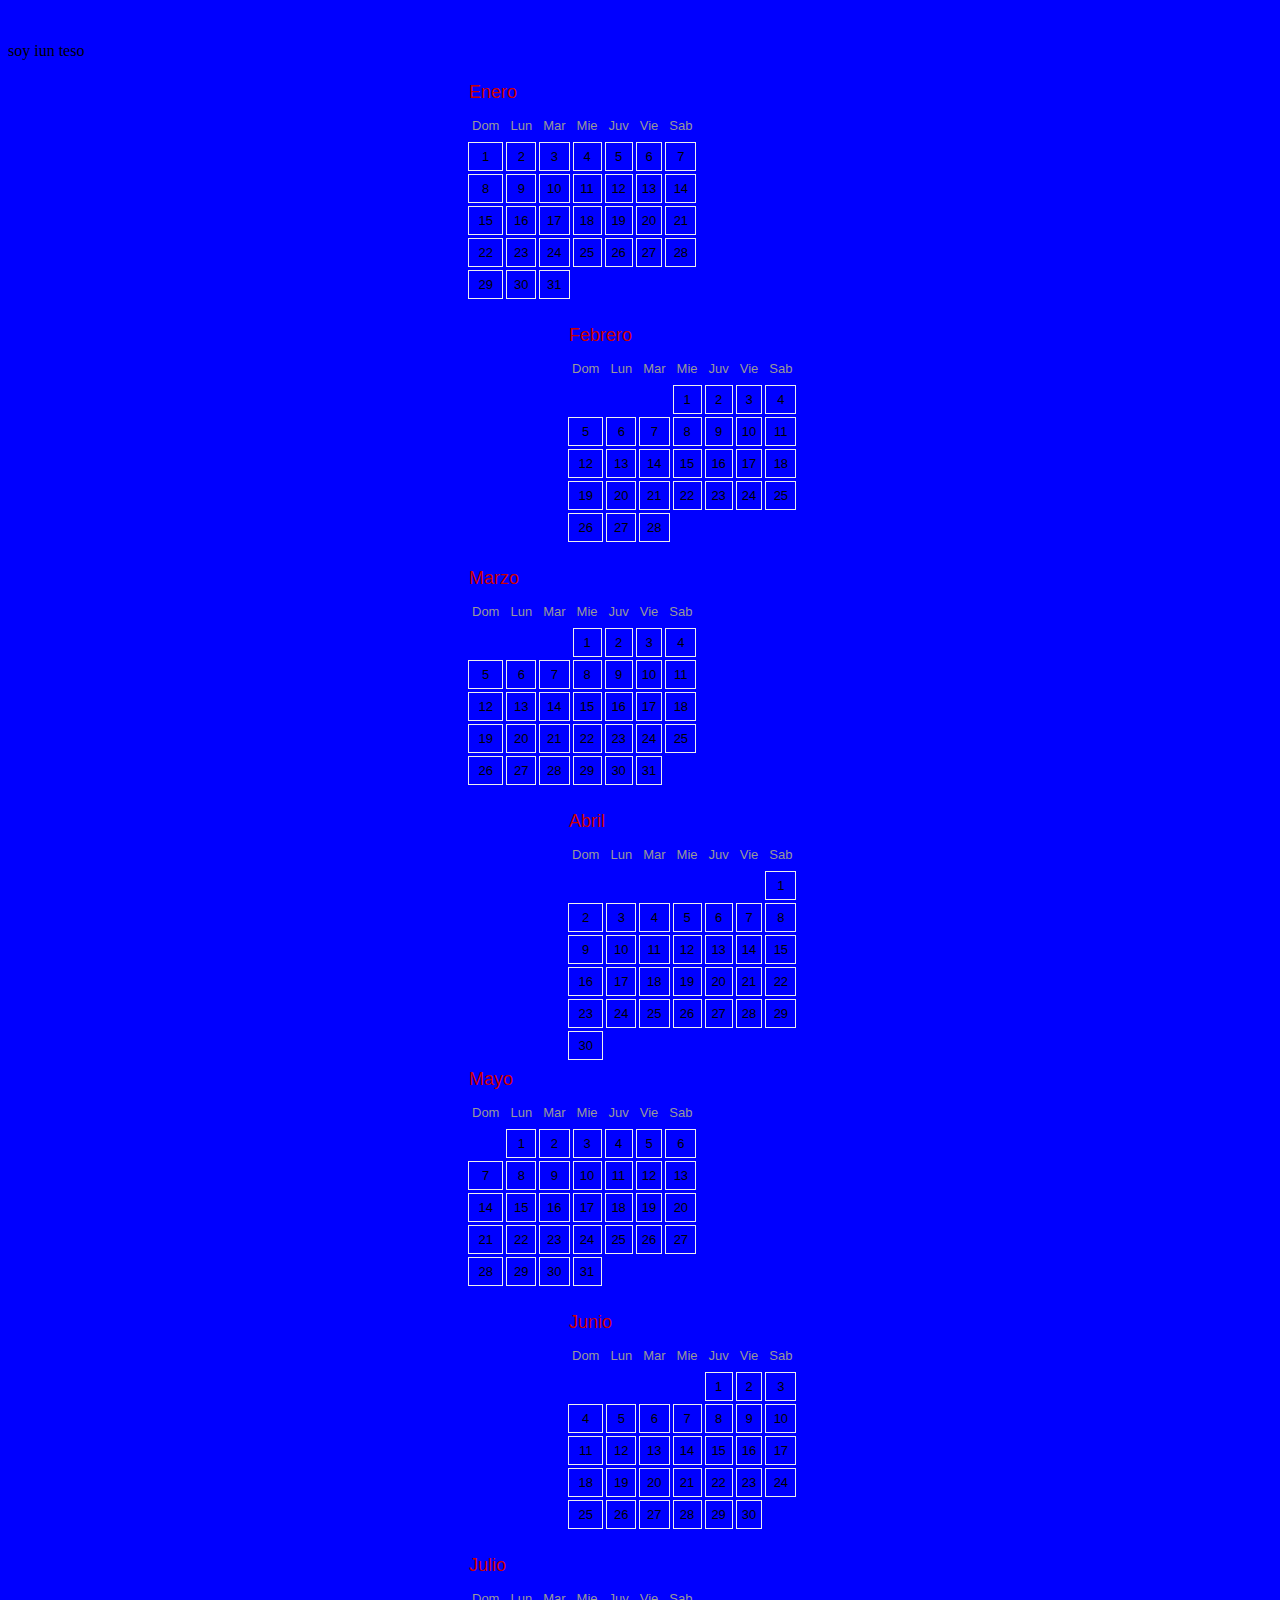
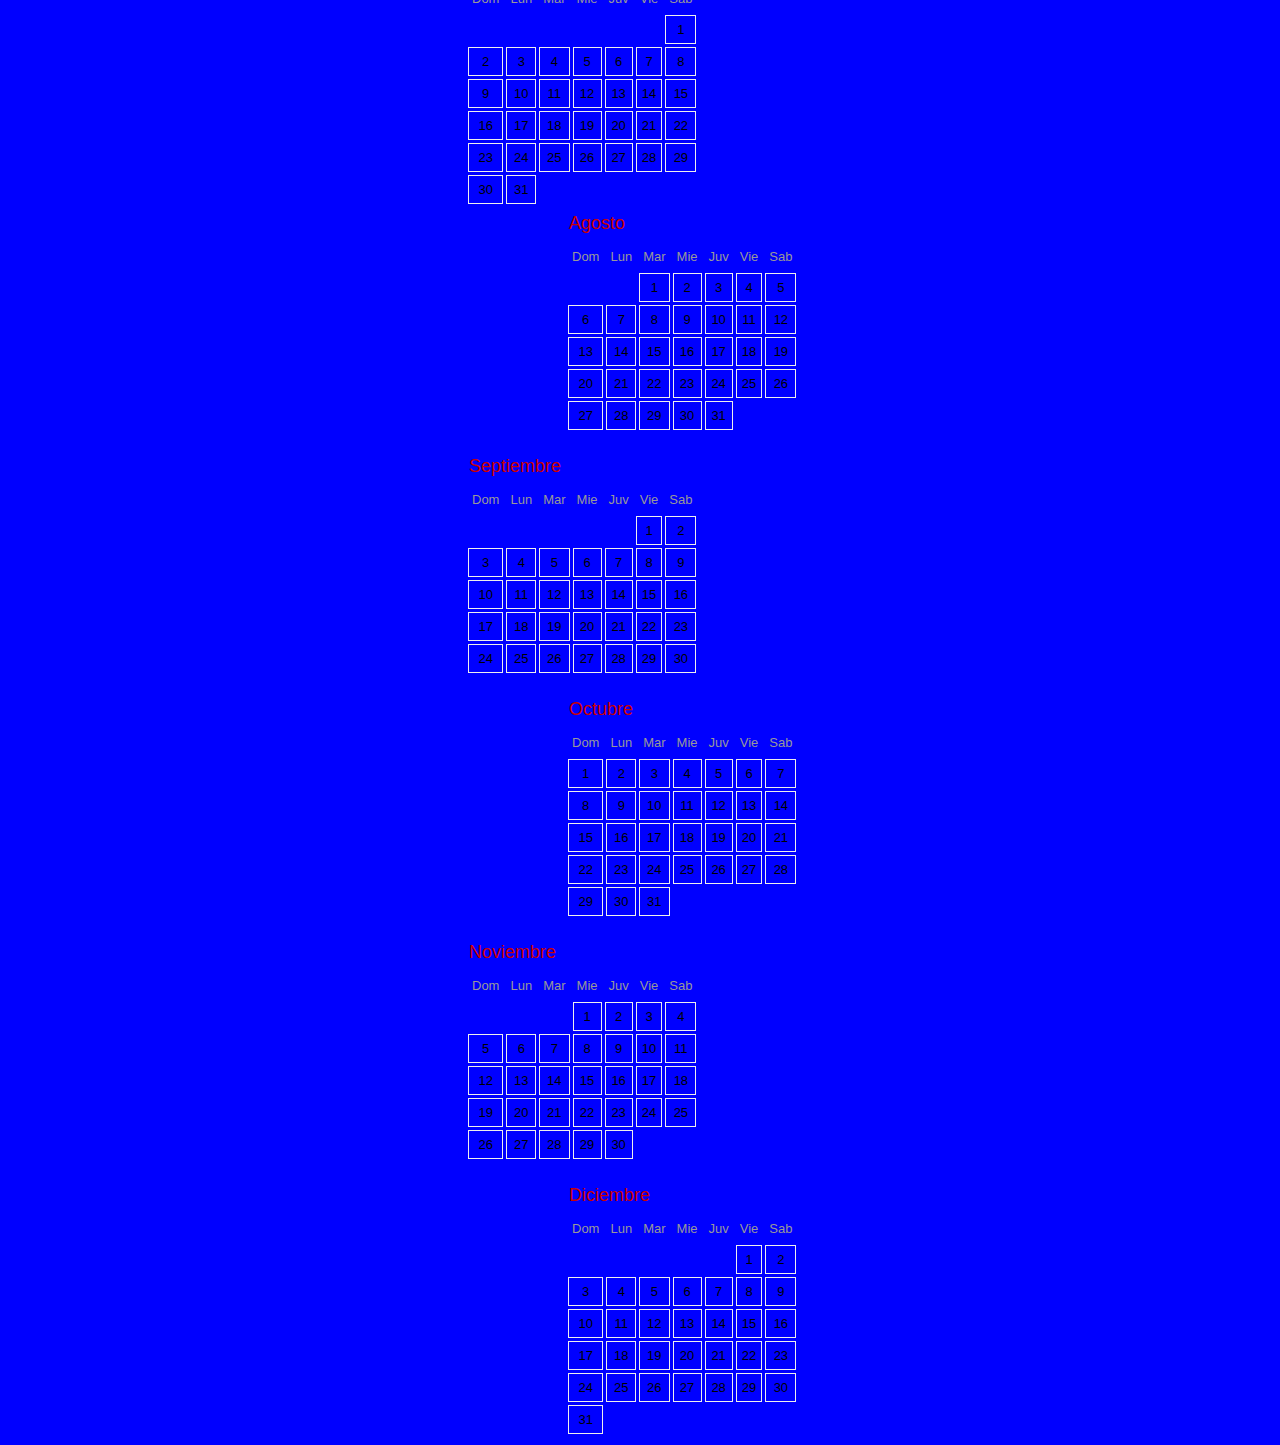
<file: index.html>
<!DOCTYPE html>
<html lang="en">

<head>
    <meta charset="utf-8">
    <meta name=viewport content="width=device-width,initial-scale=1.0">

    <link rel="stylesheet" href="styles.css">
    <title>ejercicio1</title>
    <br>
    <p>soy iun teso</p>

    <script src="main.js" defer></script>

</head>

<body>
    <p></p>
</body>

</html>
</file>
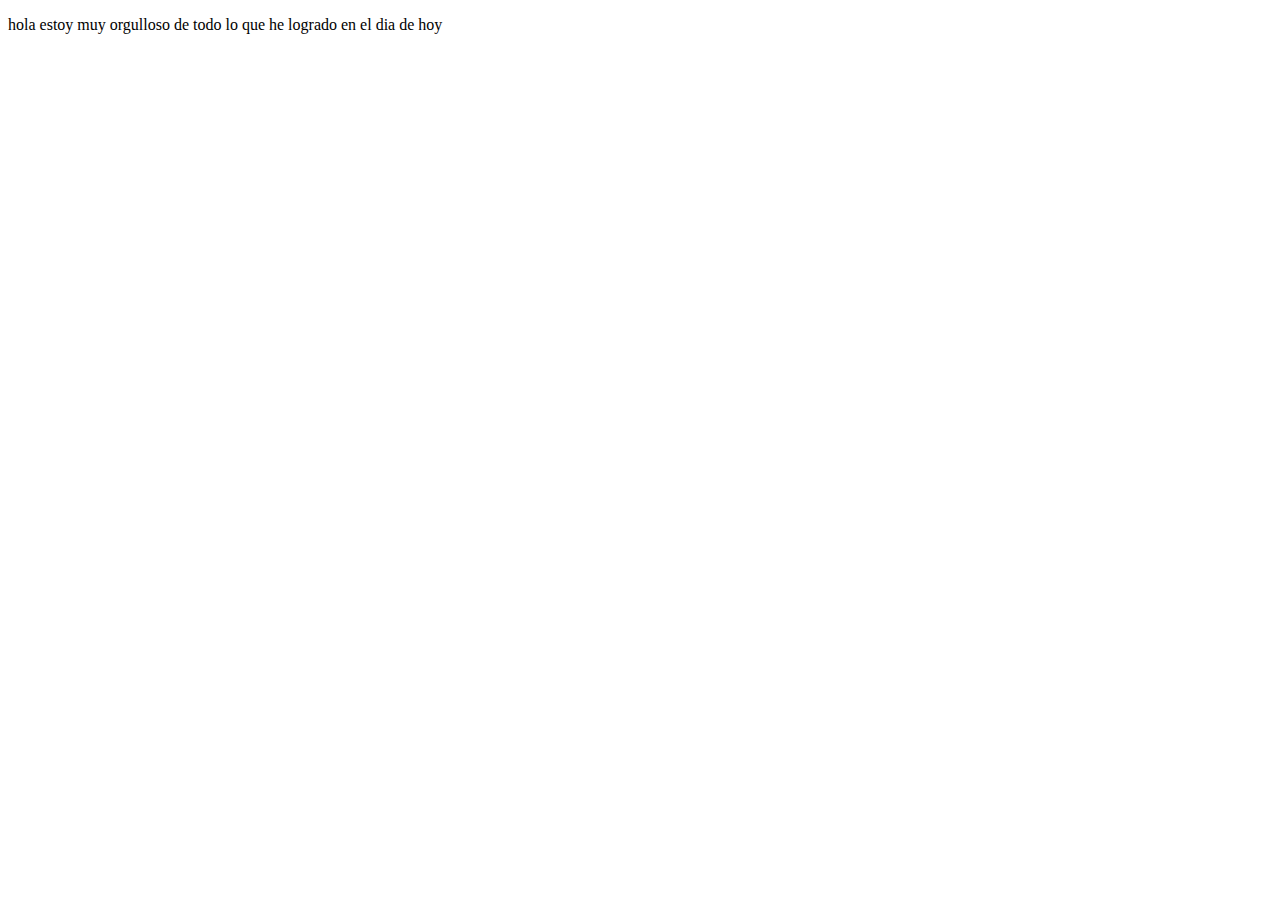
<file: amor.html>
<!DOCTYPE html>
<html lang="en">

<head>
    <meta charset="UTF-8">
    <meta name="viewport" content="width=p, initial-scale=1.0">
    <meta http-equiv="X-UA-Compatible" content="ie=edge">
    <title>Document</title>
</head>

<body>
    <p>hola estoy muy orgulloso de todo lo que he logrado en el dia de hoy
    </p>
</body>

</html>
</file>
<file: styles.css>
body {

  background-color: blue;
}


    div.mes {
  margin: 0 auto;
  width: 250px;
  position: relative;
}

div.mes:nth-child(odd) {
  right: 50px;
}

div.mes:nth-child(even) {
  left: 50px;
}

div.mes th,
div.mes td,
div.mes caption {
  font: normal 13px "Helvetica Neue", Helvetica, Arial, sans-serif;
  padding: 6px 4px;
}

.tabla_mes {
  border-spacing: 3px;
  empty-cells: hide;
}

div.mes td {
  text-align: center;
  border: 1px solid #eee;
}

div.mes th {
  color: #999;
}

div.mes caption.titulo {
  text-align: left;
  font-size: 18px;
  color: #c00;
}
</file>
